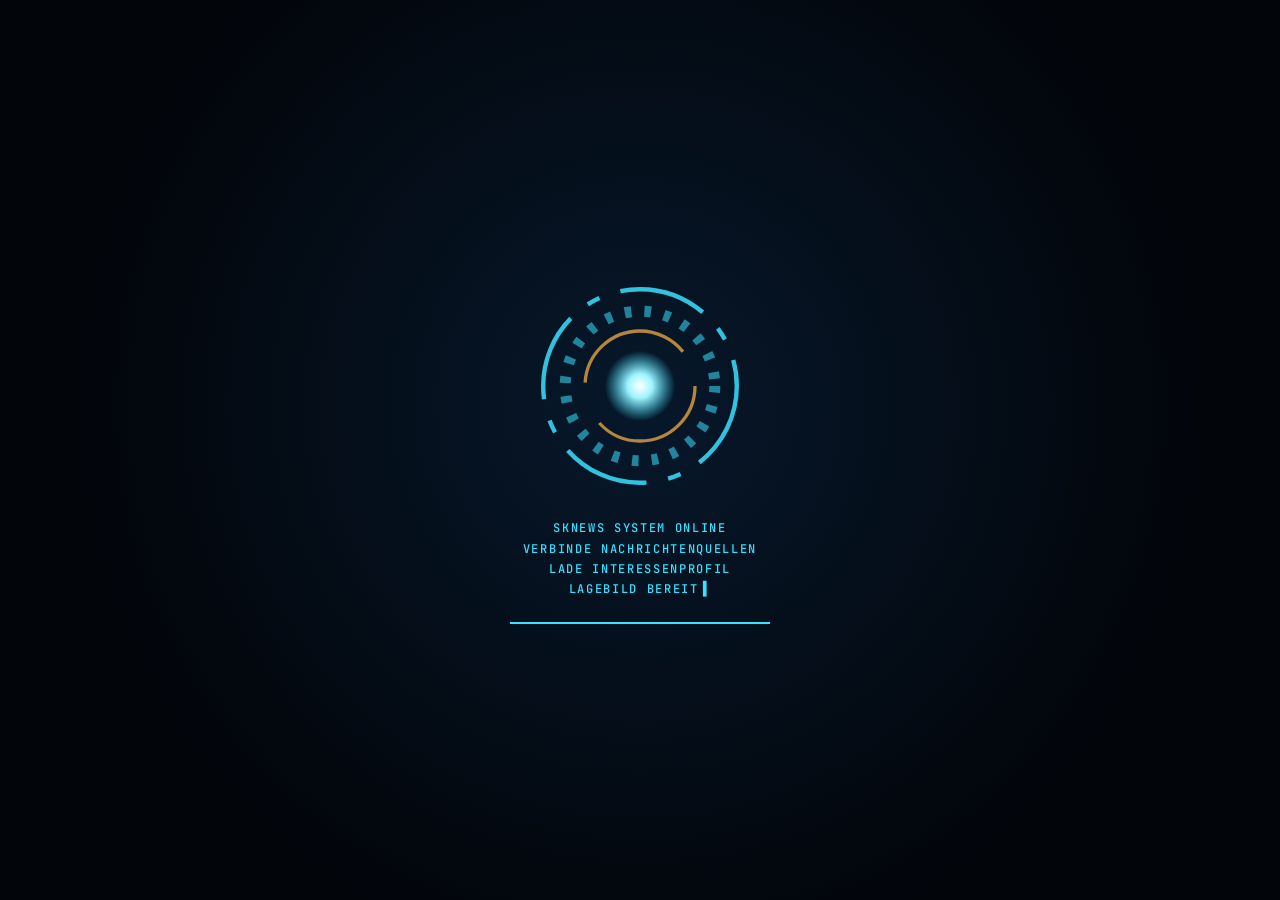
<file: docs/deals.html>
<!doctype html>
<html lang="de">
<head>
<meta charset="utf-8">
<meta name="viewport" content="width=device-width,initial-scale=1,viewport-fit=cover">
<meta name="robots" content="noindex">
<title>SKNews Deals</title>
<link rel="preconnect" href="https://fonts.googleapis.com">
<link rel="stylesheet" href="https://fonts.googleapis.com/css2?family=Bricolage+Grotesque:opsz,wght@12..96,500;12..96,700;12..96,800&family=IBM+Plex+Sans:wght@400;500;600&family=IBM+Plex+Mono:wght@400;500&display=swap">
<style>
/* Deals: Preisbeobachtung. Klassisches Aussehen hier, HUD-Aussehen über hud.css (html.hud) plus die html.hud-Regeln unten. */
:root{
  --bg:#eef1f5; --panel:#ffffff; --ink:#18202b; --muted:#5d6878; --line:#d6dce5;
  --accent:#1f4fd1; --accent-ink:#ffffff; --good:#1d7a4a; --bad:#b4372f; --chip:#e4e9f1; --amber:#a16207;
  --shadow:0 1px 2px rgb(16 24 40 / .06),0 4px 14px rgb(16 24 40 / .06);
  --t1:#7a3fc4; --t2:#c2410c; --t3:#0f766e; --t4:#a16207; --t5:#1f4fd1; --t6:#be185d;
  --f-display:"Bricolage Grotesque",ui-sans-serif,system-ui,sans-serif;
  --f-body:"IBM Plex Sans",ui-sans-serif,system-ui,sans-serif;
  --f-mono:"IBM Plex Mono",ui-monospace,Menlo,monospace;
  color-scheme:light;
}
@media (prefers-color-scheme:dark){:root{
  --bg:#0f141b; --panel:#171e29; --ink:#e6ebf2; --muted:#93a0b3; --line:#2a3443;
  --accent:#7aa2ff; --accent-ink:#0d1320; --good:#5cc98f; --bad:#f08178; --chip:#222c3a; --amber:#facc15;
  --shadow:0 1px 2px rgb(0 0 0 / .3),0 6px 20px rgb(0 0 0 / .25);
  --t1:#b48cf0; --t2:#fb923c; --t3:#4fd1c5; --t4:#facc15; --t5:#7aa2ff; --t6:#f472b6; color-scheme:dark}}
*{box-sizing:border-box}
html,body{margin:0}
body{background:var(--bg);color:var(--ink);font:15px/1.5 var(--f-body);padding-inline:16px;padding-block:0 56px}
.wrap{max-width:1240px;margin:0 auto;display:flex;flex-direction:column;gap:20px}
a{color:var(--accent)}
.top{position:sticky;top:0;z-index:5;background:var(--bg);margin-inline:-16px;padding:14px 16px 10px;border-bottom:1px solid var(--line)}
.top-row{max-width:1240px;margin:0 auto;width:100%;display:flex;flex-wrap:wrap;align-items:center;gap:8px 12px}
h1{font:800 28px/1 var(--f-display);margin:0;letter-spacing:-.02em}
h1 span{color:var(--accent)}
.sub{color:var(--muted);font:12px var(--f-mono);flex:1;min-width:0}
.btn{font:600 13px var(--f-body);background:var(--accent);color:var(--accent-ink);border:0;border-radius:6px;padding:8px 12px;cursor:pointer;white-space:nowrap;text-decoration:none;display:inline-flex;align-items:center;gap:6px}
.btn.ghost{background:transparent;color:var(--ink);border:1px solid var(--line)}
.btn.danger{background:transparent;color:var(--bad);border:1px solid var(--bad)}
.btn:disabled{opacity:.55;cursor:progress}
.tools{display:flex;gap:6px;flex-wrap:wrap}
.hint{font-size:12px;color:var(--muted);margin:0}
.chip{display:inline-flex;align-items:center;gap:4px;font:500 12px var(--f-mono);background:var(--chip);color:var(--ink);border:1px solid transparent;border-radius:999px;padding:2px 9px}
button.chip{cursor:pointer}
button.chip[aria-pressed="false"]{opacity:.45;text-decoration:line-through}
.chip i{width:9px;height:9px;border-radius:50%;background:var(--c,var(--accent));display:inline-block}
input,textarea,select{font:14px var(--f-body);color:var(--ink);background:var(--bg);border:1px solid var(--line);border-radius:6px;padding:8px 10px;min-width:0}
input:focus-visible,textarea:focus-visible,select:focus-visible,button:focus-visible,a:focus-visible{outline:2px solid var(--accent);outline-offset:2px}

/* Produkt finden */
.finder{background:var(--panel);border-radius:14px;box-shadow:var(--shadow);padding:16px;display:flex;flex-direction:column;gap:10px}
.finder h2{font:700 20px/1.2 var(--f-display);margin:0}
.ask{display:flex;gap:8px}
.ask input{flex:1;font-size:16px;padding:11px 14px;border-radius:999px}
.scan{display:none;align-items:center;gap:10px;color:var(--muted);font:13px var(--f-mono)}
.scan.on{display:flex}
.scan .bar{flex:1;height:3px;border-radius:3px;background:var(--chip);overflow:hidden;position:relative}
.scan .bar::after{content:"";position:absolute;inset:0;width:35%;background:var(--accent);animation:scan 1.1s ease-in-out infinite alternate}
@keyframes scan{from{transform:translateX(-10%)}to{transform:translateX(200%)}}
.found{display:none;border:1px solid var(--line);border-radius:12px;padding:14px;gap:10px;flex-direction:column}
.found.on{display:flex;animation:pop .35s cubic-bezier(.2,.8,.2,1)}
.found h3{margin:0;font:700 18px var(--f-display)}
.found .ids{display:flex;gap:6px;flex-wrap:wrap}
.found .row label{display:flex;flex-direction:column;gap:4px;font-size:12px;color:var(--muted)}
.belege{margin:0;padding-left:18px;font-size:13px}
.warn{color:var(--amber)}

/* Produktkarten */
#cards{display:flex;flex-direction:column;gap:20px}
.deal{background:var(--panel);border-radius:14px;box-shadow:var(--shadow);padding:18px;display:grid;grid-template-columns:minmax(0,300px) minmax(0,1fr);gap:18px 24px;animation:pop .45s cubic-bezier(.2,.8,.2,1) both;animation-delay:calc(var(--i,0) * 60ms)}
@keyframes pop{from{opacity:0;transform:translateY(12px) scale(.98)}to{opacity:1;transform:none}}
.deal header{grid-column:1/-1;display:flex;gap:10px;align-items:flex-start;flex-wrap:wrap}
.deal header h2{font:700 21px/1.2 var(--f-display);margin:0;flex:1;min-width:200px}
.deal .ids{display:flex;gap:6px;flex-wrap:wrap;width:100%}
.price{font:800 40px/1 var(--f-display);letter-spacing:-.02em;margin:4px 0}
.where{color:var(--muted);font-size:13px;margin:0}
.trend{display:inline-flex;align-items:center;gap:6px;font:600 13px var(--f-mono);padding:3px 10px;border-radius:999px;background:var(--chip);margin-top:8px}
.trend.down{color:var(--good)}
.trend.up{color:var(--bad)}
.goal{margin-top:14px;display:flex;flex-direction:column;gap:6px}
.goal .meter{height:8px;border-radius:8px;background:var(--chip);overflow:hidden}
.goal .meter i{display:block;height:100%;width:var(--p,0%);background:linear-gradient(90deg,var(--amber),var(--good));border-radius:8px;transition:width .8s cubic-bezier(.2,.8,.2,1)}
.goal form{display:flex;gap:6px;align-items:center}
.goal input{width:120px}
.stats{display:grid;grid-template-columns:repeat(3,minmax(0,1fr));gap:8px;margin-top:14px}
.stats div{background:var(--bg);border-radius:8px;padding:8px}
.stats small{display:block;color:var(--muted);font:11px var(--f-mono);text-transform:uppercase;letter-spacing:.04em}
.stats b{font:600 15px var(--f-body)}
.chartbox{min-width:0;display:flex;flex-direction:column;gap:8px}
.chartbar{display:flex;gap:6px;flex-wrap:wrap;align-items:center}
.chartbar .sp{flex:1}
.seg{display:inline-flex;border:1px solid var(--line);border-radius:8px;overflow:hidden}
.seg button{all:unset;cursor:pointer;font:500 12px var(--f-mono);padding:4px 10px;color:var(--muted)}
.seg button[aria-pressed="true"]{background:var(--accent);color:var(--accent-ink)}
.chart{position:relative;height:240px;border-radius:10px;background:var(--bg);touch-action:pan-y}
.chart svg{width:100%;height:100%;display:block;overflow:visible}
.chart .grid line{stroke:var(--line)}
.chart .ax{font:10px var(--f-mono);fill:var(--muted)}
.chart .best{fill:none;stroke:var(--accent);stroke-width:2.5}
.chart .area{fill:var(--accent);opacity:.08}
.chart .mline{fill:none;stroke:var(--c);stroke-width:1.3;opacity:.75;stroke-dasharray:4 3}
.chart .dot{fill:var(--c)}
.chart .target{stroke:var(--amber);stroke-dasharray:6 5;stroke-width:1.5}
.chart .tl{font:600 10px var(--f-mono);fill:var(--amber)}
.chart .cross{stroke:var(--muted);stroke-width:1;opacity:0}
.chart.hover .cross{opacity:.7}
.tip{position:absolute;pointer-events:none;background:var(--panel);color:var(--ink);border:1px solid var(--line);box-shadow:var(--shadow);border-radius:8px;padding:8px 10px;font:12px var(--f-mono);opacity:0;transition:opacity .12s;min-width:170px;z-index:2}
.chart.hover .tip{opacity:1}
.tip b{display:block;margin-bottom:4px;font-family:var(--f-body)}
.tip div{display:flex;justify-content:space-between;gap:10px}
.empty-chart{display:grid;place-items:center;height:100%;color:var(--muted);font-size:13px;text-align:center;padding:16px}
.shops{display:flex;flex-direction:column;gap:6px;margin:0;padding:0;list-style:none}
.shops li{display:grid;grid-template-columns:minmax(0,1fr) auto;gap:2px 10px;align-items:center;font-size:13.5px}
.shops .bar{grid-column:1/-1;height:4px;border-radius:4px;background:var(--chip);overflow:hidden}
.shops .bar i{display:block;height:100%;width:var(--w);background:var(--c);transition:width .7s cubic-bezier(.2,.8,.2,1)}
.shops a{color:var(--ink);text-decoration:none;overflow:hidden;text-overflow:ellipsis;white-space:nowrap}
.shops a:hover{text-decoration:underline}
.shops small{color:var(--muted)}
.deal footer{grid-column:1/-1;display:flex;gap:6px;flex-wrap:wrap;align-items:center;border-top:1px solid var(--line);padding-top:12px}
.deal footer .sp{flex:1}
details.rules summary{cursor:pointer;color:var(--muted);font-size:13px}
.empty{padding:40px 8px;text-align:center;color:var(--muted)}
.empty strong{display:block;color:var(--ink);font:700 20px var(--f-display);margin-bottom:6px}
@media (max-width:760px){.deal{grid-template-columns:1fr}.chart{height:200px}.stats{grid-template-columns:repeat(2,minmax(0,1fr))}.price{font-size:34px}.ask{flex-direction:column}}

dialog{background:var(--panel);color:var(--ink);border:1px solid var(--line);border-radius:12px;padding:20px;width:min(620px,calc(100vw - 32px));max-height:90vh;overflow:auto}
dialog[open]{animation:pop .3s cubic-bezier(.2,.8,.2,1)}
dialog::backdrop{background:rgb(0 0 0 / .45)}
dialog form{display:flex;flex-direction:column;gap:10px}
dialog h4{font:700 20px var(--f-display);margin:0}
dialog label{display:flex;flex-direction:column;gap:4px;font-size:13px;color:var(--muted)}
dialog label.cb{flex-direction:row;align-items:center;gap:8px;color:var(--ink)}
.row{display:flex;gap:8px;flex-wrap:wrap}
.row>label{flex:1;min-width:140px}
.row.end{justify-content:flex-end}
.row.end .btn.danger{margin-right:auto}
textarea{font:13px/1.5 var(--f-mono);min-height:70px;resize:vertical}
.toast{position:fixed;left:50%;bottom:20px;transform:translate(-50%,20px);opacity:0;background:var(--ink);color:var(--bg);font:500 13px var(--f-body);padding:9px 14px;border-radius:999px;transition:opacity .25s,transform .25s;pointer-events:none;z-index:50;max-width:calc(100vw - 32px)}
.toast.on{opacity:1;transform:translate(-50%,0)}
@media (prefers-reduced-motion:reduce){*{animation:none!important;transition:none!important}}
</style>
<link rel="stylesheet" href="hud.css">
<style>
/* HUD-Ergänzungen für die Deals-Seite */
html.hud .wrap{max-width:1680px}
html.hud .finder,html.hud .deal{background:var(--panel);border:1px solid var(--line);border-radius:4px;box-shadow:var(--shadow);position:relative;backdrop-filter:blur(8px)}
html.hud .finder::before,html.hud .deal::before{content:"";position:absolute;inset:-1px;pointer-events:none;border-radius:4px;
  background:linear-gradient(var(--accent),var(--accent)) 0 0/14px 1px no-repeat,linear-gradient(var(--accent),var(--accent)) 0 0/1px 14px no-repeat,
  linear-gradient(var(--accent),var(--accent)) 100% 100%/14px 1px no-repeat,linear-gradient(var(--accent),var(--accent)) 100% 100%/1px 14px no-repeat}
html.hud .finder h2,html.hud .deal header h2{font-family:var(--f-display);letter-spacing:.06em;text-transform:uppercase}
html.hud .finder h2::before{content:"// ";color:var(--accent);opacity:.6}
html.hud .ask input{background:rgb(2 10 20 / .8);border-radius:3px;font-family:var(--f-mono)}
html.hud .price{font-family:var(--f-display);color:var(--accent);text-shadow:0 0 24px var(--glow)}
html.hud .stats div,html.hud .chart{background:rgb(2 10 20 / .55);border:1px solid var(--line);border-radius:3px}
html.hud .chart .grid line{stroke:rgb(56 225 255 / .08)}
html.hud .chart .best{filter:drop-shadow(0 0 6px var(--glow))}
html.hud .chart .area{opacity:.12}
html.hud .tip{background:var(--panel-solid);border-color:var(--accent);border-radius:3px}
html.hud .seg{border-color:var(--line);border-radius:3px}
html.hud .seg button[aria-pressed="true"]{background:var(--accent);color:var(--accent-ink);box-shadow:0 0 14px var(--glow)}
html.hud .trend{border-radius:2px;border:1px solid currentColor;background:transparent}
html.hud .goal .meter{border-radius:0;background:rgb(56 225 255 / .08)}
html.hud .goal .meter i{border-radius:0;box-shadow:0 0 12px var(--good)}
html.hud .chip{border-radius:2px}
html.hud .found{border-color:var(--accent);border-radius:3px;background:rgb(56 225 255 / .04)}
html.hud .deal footer{border-top-color:var(--line)}
html.hud .scan{color:var(--accent)}
html.hud dialog{background:var(--panel-solid);border-color:var(--accent);border-radius:4px}
html.hud .toast{background:var(--accent);color:var(--accent-ink);border-radius:3px}
</style>
<script src="hud.js"></script>
</head>
<body>
<div class="wrap">
  <div class="top">
    <div class="top-row">
      <h1>SK<span>Deals</span></h1>
      <span class="sub" id="status">Lade Preise …</span>
      <div class="tools">
        <button class="btn ghost" id="runBtn" type="button" title="Preissuche jetzt starten">⟳ Jetzt suchen</button>
      </div>
    </div>
  </div>

  <section class="finder" aria-labelledby="finderTitle">
    <h2 id="finderTitle">Was willst du beobachten?</h2>
    <form class="ask" id="askForm">
      <input id="askInput" type="search" autocomplete="off" placeholder="z. B. Samsung Odyssey Neo G9 57 Zoll oder eine EAN" aria-label="Produkt beschreiben">
      <button class="btn" type="submit" id="askBtn">Erkennen</button>
    </form>
    <div class="scan" id="scan" role="status"><span id="scanText">Suche im Netz …</span><span class="bar"></span></div>
    <div class="found" id="found"></div>
    <p class="hint">Die KI sucht Modellnummer und EAN im Netz. Beides muss in den Suchtreffern stehen, sonst wird nichts übernommen. Danach sucht die Preissuche stündlich kostenlos bei Händlern.</p>
  </section>

  <main id="cards" aria-live="polite"></main>
  <p class="hint">Nur exakt passende Neuware in EUR zählt. „+ Versand?“ heißt: Der Shop nennt keine Versandkosten. Ein beobachteter Bestpreis ist kein garantierter Marktbestpreis. MediaMarkt, Conrad, Cyberport, Euronics und Amazon sperren automatische Abrufe.</p>
</div>

<dialog id="editor">
  <form id="form">
    <h4 id="formTitle">Produkt beobachten</h4>
    <p class="hint">Die Watchlist liegt im öffentlichen SKNews-Repository.</p>
    <label>Name<input name="name" required maxlength="200"></label>
    <div class="row">
      <label>EAN / GTIN<input name="variant" pattern="[0-9]{8,14}" inputmode="numeric" placeholder="leer lassen, wenn unbekannt"></label>
      <label>Modellnummer<input name="model" maxlength="60" placeholder="z. B. LS57CG954NUXEN"></label>
    </div>
    <div class="row">
      <label>Zielpreis inkl. Versand (€)<input name="target" type="number" min="0.01" step="0.01"></label>
      <label>Rabatt unter 30-Tage-Median (%)<input name="drop" type="number" min="1" max="99" step="1"></label>
    </div>
    <label class="cb"><input name="new_low" type="checkbox" checked> Bei neuem beobachtetem Bestpreis melden</label>
    <div class="row">
      <label>Auslösung<select name="mode"><option value="any">Mindestens eine Regel</option><option value="all">Alle gesetzten Regeln</option></select></label>
      <label>Mindestens Historientage<input name="min_days" type="number" min="7" max="30" value="7" required></label>
      <label>Push-Abstand (Stunden)<input name="cooldown" type="number" min="1" max="720" value="24" required></label>
    </div>
    <label>Feste Händler-Links (optional, einer pro Zeile)<textarea name="shops" placeholder="https://www.shop.de/produkt/…"></textarea></label>
    <label class="cb"><input name="enabled" type="checkbox" checked> Beobachtung aktiv</label>
    <p class="hint" id="saveStatus" role="status"></p>
    <div class="row end">
      <button class="btn danger" type="button" id="delBtn" hidden>Entfernen</button>
      <button class="btn ghost" type="button" id="cancel">Abbrechen</button>
      <button class="btn" type="submit">Speichern</button>
    </div>
  </form>
</dialog>
<div class="toast" id="toast" role="status"></div>
<script src="deals.js"></script><script src="menu.js"></script>
</body>
</html>
</file>
<file: docs/hud.css>
/* HUD-Layout ("Jarvis"): eigenes Aussehen über dem bestehenden Dashboard.
   Alles hängt an html.hud, das hud.js setzt. Ohne die Klasse bleibt das klassische Layout unverändert. */
@import url("https://fonts.googleapis.com/css2?family=Chakra+Petch:wght@500;600;700&family=JetBrains+Mono:wght@400;500;700&display=swap");

html.hud{
  --bg:#03070e; --panel:rgb(9 20 36 / .78); --panel-solid:#081322; --ink:#d9f4ff; --muted:#7c98b0; --line:rgb(86 205 255 / .17);
  --accent:#38e1ff; --accent-ink:#021019; --good:#3dffa8; --bad:#ff5470; --chip:rgb(56 225 255 / .08);
  --amber:#ffb547; --glow:rgb(56 225 255 / .55);
  --shadow:0 0 0 1px var(--line),0 10px 40px rgb(0 0 0 / .45);
  --t1:#b98cff; --t2:#ff9d3d; --t3:#2ef2d0; --t4:#ffd23d; --t5:#4da3ff; --t6:#ff5cc8;
  --f-display:"Chakra Petch",ui-sans-serif,system-ui,sans-serif;
  --f-mono:"JetBrains Mono","IBM Plex Mono",ui-monospace,Menlo,monospace;
  --hdr-h:72px;
  color-scheme:dark;
}
html.hud body{background:var(--bg);color:var(--ink);padding-inline:16px}
html.hud ::selection{background:rgb(56 225 255 / .35)}
html.hud *{scrollbar-color:rgb(56 225 255 / .3) transparent;scrollbar-width:thin}

/* Hintergrund: Raster, Vignette, Partikelnetz (Canvas aus hud.js) */
html.hud body::before{content:"";position:fixed;inset:0;z-index:-2;pointer-events:none;
  background:
    radial-gradient(1200px 700px at 15% -10%,rgb(56 225 255 / .13),transparent 60%),
    radial-gradient(900px 600px at 110% 20%,rgb(185 140 255 / .09),transparent 60%),
    radial-gradient(800px 500px at 50% 120%,rgb(255 181 71 / .06),transparent 60%),
    linear-gradient(rgb(56 225 255 / .045) 1px,transparent 1px) 0 0/44px 44px,
    linear-gradient(90deg,rgb(56 225 255 / .045) 1px,transparent 1px) 0 0/44px 44px,
    var(--bg)}
html.hud body::after{content:"";position:fixed;inset:0;z-index:60;pointer-events:none;
  background:repeating-linear-gradient(0deg,rgb(255 255 255 / .018) 0 1px,transparent 1px 3px);mix-blend-mode:overlay}
.hud-bg{position:fixed;inset:0;z-index:-1;pointer-events:none;width:100vw;height:100vh;opacity:.75}

/* Grundbausteine */
html.hud .wrap{max-width:1680px;gap:18px;transition:opacity .6s,filter .6s}
html.hud.hud-boot .wrap{opacity:0;filter:blur(6px)}
html.hud .hint{color:var(--muted)}
html.hud h4{font:600 11px/1 var(--f-mono);color:var(--accent);letter-spacing:.16em}
html.hud h4::before{content:"// ";opacity:.5}
html.hud input,html.hud select,html.hud textarea{background:rgb(2 10 20 / .75);color:var(--ink);border:1px solid var(--line);border-radius:4px;transition:border-color .2s,box-shadow .2s}
html.hud input:focus,html.hud select:focus,html.hud textarea:focus{outline:none;border-color:var(--accent);box-shadow:0 0 0 1px var(--accent),0 0 22px rgb(56 225 255 / .28)}
html.hud select option{background:var(--panel-solid)}
html.hud .btn{font:600 12px var(--f-mono);letter-spacing:.08em;text-transform:uppercase;border-radius:3px;background:linear-gradient(180deg,#5beaff,#19b8dd);color:var(--accent-ink);box-shadow:0 0 18px rgb(56 225 255 / .35);transition:box-shadow .2s,transform .15s}
html.hud .btn:hover{box-shadow:0 0 28px rgb(56 225 255 / .6)}
html.hud .btn:active{transform:translateY(1px)}
html.hud .btn.ghost{background:rgb(56 225 255 / .04);color:var(--accent);border:1px solid rgb(56 225 255 / .35);box-shadow:none}
html.hud .btn.ghost:hover{background:rgb(56 225 255 / .12);box-shadow:0 0 16px rgb(56 225 255 / .25)}
html.hud .btn.danger{background:transparent;color:var(--bad);border:1px solid var(--bad);box-shadow:none}
html.hud .chip{background:rgb(56 225 255 / .07);color:var(--ink);border:1px solid rgb(56 225 255 / .14);border-radius:2px}
html.hud .chip.src{border-style:dashed}
html.hud code{background:rgb(56 225 255 / .1)}

/* Kopfzeile */
html.hud .top{background:linear-gradient(180deg,rgb(3 7 14 / .96),rgb(3 7 14 / .82));backdrop-filter:blur(14px) saturate(1.4);-webkit-backdrop-filter:blur(14px) saturate(1.4);border-bottom:1px solid var(--line);padding:12px 16px 10px;gap:0}
html.hud .top::after{content:"";position:absolute;left:0;right:0;bottom:-1px;height:1px;background:linear-gradient(90deg,transparent,var(--accent),transparent);background-size:40% 100%;background-repeat:no-repeat;animation:hud-scan-x 6s linear infinite;opacity:.8}
html.hud .top-row{max-width:1680px;gap:10px 14px}
html.hud .top-row.hud-empty{display:none}
html.hud h1{font:700 26px/1 var(--f-display);letter-spacing:.14em;text-transform:uppercase;display:flex;align-items:center;gap:12px;text-shadow:0 0 18px rgb(56 225 255 / .35)}
html.hud h1 span{color:var(--accent)}
.hud-reactor{width:40px;height:40px;flex:none;overflow:visible}
.hud-reactor *,.hud-boot-ov svg *,.hud-radar .sweep{transform-box:fill-box}
.hud-reactor .r1{animation:hud-spin 9s linear infinite;transform-origin:center}
.hud-reactor .r2{animation:hud-spin 5s linear infinite reverse;transform-origin:center}
.hud-reactor .core{animation:hud-pulse 2.4s ease-in-out infinite;transform-origin:center}
html.hud .sub{font:11.5px var(--f-mono);color:var(--muted);letter-spacing:.02em;padding-left:12px;border-left:1px solid var(--line)}
html.hud .sub::before{content:"";display:inline-block;width:7px;height:7px;border-radius:50%;background:var(--good);box-shadow:0 0 10px var(--good);margin-right:8px;vertical-align:1px;animation:hud-blink 2s steps(2) infinite}
html.hud #status.alt::before{background:var(--amber);box-shadow:0 0 10px var(--amber)}
html.hud #status.uralt::before{background:var(--bad);box-shadow:0 0 10px var(--bad)}
html.hud #status.alt{color:var(--amber)} html.hud #status.uralt{color:var(--bad)}
.hud-clock{font:500 13px/1.1 var(--f-mono);color:var(--accent);text-align:right;letter-spacing:.08em;white-space:nowrap}
.hud-clock small{display:block;font-size:10px;color:var(--muted);letter-spacing:.14em}
html.hud .search{background:rgb(2 10 20 / .8) url("data:image/svg+xml,%3Csvg xmlns='http://www.w3.org/2000/svg' width='16' height='16' fill='none' stroke='%2338e1ff' stroke-width='2'%3E%3Ccircle cx='7' cy='7' r='5'/%3E%3Cpath d='m11 11 4 4'/%3E%3C/svg%3E") no-repeat 11px 50%;padding-left:34px;border-radius:3px;font-family:var(--f-mono);font-size:13px;width:min(280px,100%)}
html.hud .sync{font:11px var(--f-mono);border-radius:2px;letter-spacing:.06em;text-transform:uppercase}
html.hud .sync.on{color:var(--good);border-color:var(--good);box-shadow:0 0 12px rgb(61 255 168 / .25)}
.hud-switch{font:600 11px var(--f-mono);letter-spacing:.1em;text-transform:uppercase;background:transparent;color:var(--muted);border:1px dashed var(--line);border-radius:3px;padding:7px 10px;cursor:pointer}
.hud-switch:hover{color:var(--accent);border-color:var(--accent)}
html:not(.hud) .hud-switch{border-radius:999px;font-family:var(--f-body);text-transform:none;letter-spacing:0}
html.hud .menu-btn{background:rgb(56 225 255 / .06);border-color:rgb(56 225 255 / .35);color:var(--accent);border-radius:4px}

/* Raster: Radar-Leiste | Lagezentrum + News | Gedanken und Lernen */
.hud-grid{display:grid;grid-template-columns:236px minmax(0,1fr) 380px;gap:20px;align-items:start}
.hud-rail,.hud-side{position:sticky;top:calc(var(--hdr-h) + 14px);max-height:calc(100vh - var(--hdr-h) - 28px);overflow-y:auto;overscroll-behavior:contain;display:flex;flex-direction:column;gap:14px;padding:2px 4px 18px 2px}
.hud-center{display:flex;flex-direction:column;gap:22px;min-width:0}
@media (max-width:1380px){.hud-grid{grid-template-columns:220px minmax(0,1fr) 330px}}
@media (max-width:1180px){
  .hud-grid{grid-template-columns:220px minmax(0,1fr)}
  .hud-side{position:static;max-height:none;overflow:visible;grid-column:2;padding:0}
}
@media (max-width:860px){
  .hud-grid{grid-template-columns:minmax(0,1fr);gap:14px}
  .hud-rail{position:sticky;top:var(--hdr-h);z-index:4;max-height:none;overflow:visible;padding:8px 0;margin-inline:-16px;padding-inline:16px;background:linear-gradient(180deg,rgb(3 7 14 / .94),rgb(3 7 14 / .8));backdrop-filter:blur(12px);-webkit-backdrop-filter:blur(12px);border-bottom:1px solid var(--line)}
  .hud-rail .hud-radar,.hud-rail .hud-label,.hud-rail .hud-stats{display:none}
  .brief-grid{grid-auto-flow:column;grid-auto-columns:minmax(250px,80%);grid-template-columns:none;overflow-x:auto;scroll-snap-type:x mandatory;margin-inline:-16px;padding:2px 16px 8px}
  .hud-brief .brief{scroll-snap-align:start}
  .hud-brief-head p{flex-basis:100%}
  .hud-side{grid-column:1}
}

.hud-label{font:600 10.5px/1 var(--f-mono);letter-spacing:.2em;text-transform:uppercase;color:var(--accent);display:flex;align-items:center;gap:8px;opacity:.9}
.hud-label::after{content:"";flex:1;height:1px;background:linear-gradient(90deg,var(--line),transparent)}

/* Panels mit Eckwinkeln */
html.hud .card,html.hud details.prefs,html.hud .lage,.hud-panel,.hud-brief .brief{
  background:linear-gradient(160deg,rgb(14 32 54 / .82),rgb(6 14 26 / .88));border:1px solid var(--line);border-radius:4px;box-shadow:0 12px 40px rgb(0 0 0 / .35);
  --k:var(--c,var(--accent));
  backdrop-filter:blur(6px);-webkit-backdrop-filter:blur(6px);position:relative}
html.hud .card::before,html.hud details.prefs::before,html.hud .lage::before,.hud-panel::before,.hud-brief .brief::before{content:"";position:absolute;inset:-1px;pointer-events:none;z-index:2;border-radius:4px;
  background:
    linear-gradient(var(--k),var(--k)) 0 0/14px 2px,linear-gradient(var(--k),var(--k)) 0 0/2px 14px,
    linear-gradient(var(--k),var(--k)) 100% 0/14px 2px,linear-gradient(var(--k),var(--k)) 100% 0/2px 14px,
    linear-gradient(var(--k),var(--k)) 0 100%/14px 2px,linear-gradient(var(--k),var(--k)) 0 100%/2px 14px,
    linear-gradient(var(--k),var(--k)) 100% 100%/14px 2px,linear-gradient(var(--k),var(--k)) 100% 100%/2px 14px;
  background-repeat:no-repeat;opacity:.85;transition:opacity .25s,filter .25s}
html.hud .card:hover::before,.hud-brief .brief:hover::before{filter:drop-shadow(0 0 6px var(--k));opacity:1}

/* Themen-Leiste als Kanalliste */
html.hud .tabs{flex-direction:column;overflow:visible;mask-image:none;padding:0;gap:4px;scroll-snap-type:none}
html.hud .tab{position:relative;width:100%;justify-content:flex-start;background:rgb(9 20 36 / .6);border:1px solid var(--line);border-radius:3px;padding:9px 10px 12px;font:600 13px var(--f-display);letter-spacing:.04em;color:var(--ink);overflow:hidden;transition:background .2s,border-color .2s,transform .2s}
html.hud .tab:hover{border-color:var(--c,var(--accent));transform:translateX(3px)}
html.hud .tab .n{margin-left:auto;font:500 11px var(--f-mono);color:var(--muted)}
html.hud .tab .r{font:500 10.5px var(--f-mono);border-left:1px solid var(--line)}
html.hud .tab::after{content:"";position:absolute;left:10px;right:10px;bottom:5px;height:2px;border-radius:2px;background:linear-gradient(90deg,var(--c,var(--accent)) calc(var(--rv,0) * 100%),rgb(255 255 255 / .07) 0);box-shadow:0 0 8px color-mix(in srgb,var(--c,var(--accent)) 50%,transparent);transition:background .6s}
html.hud .tab[aria-pressed="true"]{background:linear-gradient(90deg,color-mix(in srgb,var(--c,var(--accent)) 26%,transparent),rgb(9 20 36 / .6));border-color:var(--c,var(--accent));color:var(--ink);box-shadow:inset 3px 0 0 var(--c,var(--accent)),0 0 22px color-mix(in srgb,var(--c,var(--accent)) 22%,transparent)}
html.hud .tab[aria-pressed="true"] .dot{background:var(--c,var(--accent));box-shadow:0 0 10px var(--c,var(--accent))}
html.hud .tab[aria-pressed="true"] .n,html.hud .tab[aria-pressed="true"] .r{color:var(--ink);opacity:1}
html.hud .tab .dot{box-shadow:0 0 8px var(--c)}
html.hud .tab.off{background:rgb(255 84 112 / .06);border-color:rgb(255 84 112 / .35);color:var(--bad)}
html.hud .tab.off[aria-pressed="true"]{background:rgb(255 84 112 / .2);color:var(--ink)}
@media (max-width:860px){
  html.hud .tabs{flex-direction:row;overflow-x:auto;gap:6px;padding-bottom:4px;scroll-snap-type:x proximity}
  html.hud .tab{width:auto;flex:none}
  html.hud .tab:hover{transform:none}
}

/* Radar */
.hud-radar{padding:12px 10px 8px}
.hud-radar svg{display:block;width:100%;height:auto;overflow:visible}
.hud-radar .ring{fill:none;stroke:rgb(56 225 255 / .16)}
.hud-radar .axis{stroke:rgb(56 225 255 / .12)}
.hud-radar .area{fill:rgb(56 225 255 / .16);stroke:var(--accent);stroke-width:1.5;filter:drop-shadow(0 0 6px rgb(56 225 255 / .6));transition:d .8s}
.hud-radar .sweep{animation:hud-spin 5s linear infinite;transform-origin:center}
.hud-radar .act{fill:rgb(255 181 71 / .1);stroke:var(--amber);stroke-width:1;stroke-dasharray:3 3;opacity:.9}
.hud-radar .legend{display:flex;justify-content:center;gap:12px;font:500 9.5px var(--f-mono);color:var(--muted);letter-spacing:.08em;margin-top:2px}
.hud-radar .legend i{display:inline-block;width:10px;height:2px;margin-right:5px;vertical-align:middle;background:var(--accent)}
.hud-radar .legend i.a{background:var(--amber)}
.hud-radar .pt{stroke:var(--bg);stroke-width:2}
.hud-radar text{font:600 10px var(--f-mono);fill:var(--muted);letter-spacing:.06em;text-transform:uppercase;cursor:pointer}
.hud-radar text:hover{fill:var(--accent)}
.hud-radar .cap{font:500 9.5px var(--f-mono);color:var(--muted);letter-spacing:.08em;text-align:center;margin-top:4px}

.hud-stats{display:grid;grid-template-columns:1fr 1fr;gap:6px}
.hud-stat{border:1px solid var(--line);border-radius:3px;padding:8px 9px;background:rgb(9 20 36 / .55)}
.hud-stat b{display:block;font:700 20px/1 var(--f-display);color:var(--ink);letter-spacing:.02em}
.hud-stat span{font:500 9.5px var(--f-mono);color:var(--muted);letter-spacing:.12em;text-transform:uppercase}

/* Lagezentrum */
.hud-brief{display:flex;flex-direction:column;gap:12px}
.hud-brief[hidden]{display:none}
.hud-brief-head{display:flex;align-items:baseline;gap:14px;flex-wrap:wrap}
.hud-brief-head h2{margin:0;font:700 22px/1 var(--f-display);letter-spacing:.16em;text-transform:uppercase;color:var(--ink)}
.hud-brief-head h2 span{color:var(--accent)}
.hud-brief-head p{margin:0;font:11.5px var(--f-mono);color:var(--muted);flex:1}
.brief-grid{display:grid;grid-template-columns:repeat(auto-fill,minmax(240px,1fr));gap:12px}
.hud-brief .brief{padding:12px 14px 12px;display:flex;flex-direction:column;gap:8px;min-width:0;cursor:pointer;transition:transform .25s,border-color .25s;animation:hud-rise .6s cubic-bezier(.2,.8,.2,1) both;animation-delay:calc(var(--i,0) * 70ms)}
.hud-brief .brief:hover{transform:translateY(-3px);border-color:color-mix(in srgb,var(--c) 60%,transparent)}
.brief .b-top{display:flex;align-items:center;gap:8px}
.brief .b-top b{font:700 15px var(--f-display);letter-spacing:.06em;text-transform:uppercase;flex:1;min-width:0;overflow:hidden;text-overflow:ellipsis;white-space:nowrap}
.brief .b-top button{all:unset;cursor:pointer;font:600 10px var(--f-mono);letter-spacing:.1em;text-transform:uppercase;color:var(--c);border:1px solid color-mix(in srgb,var(--c) 45%,transparent);border-radius:2px;padding:3px 6px;opacity:.75;transition:opacity .2s}
.brief:hover .b-top button{opacity:1}
.brief .b-top button::after{content:"";position:absolute;inset:0;z-index:1}
.brief .b-top button:focus-visible{outline:none}
.brief:has(.b-top button:focus-visible){outline:2px solid var(--accent);outline-offset:2px}
.brief .dot{background:var(--c);box-shadow:0 0 10px var(--c)}
.brief .b-r{font:600 11px var(--f-mono);color:var(--c)}
.brief .b-nums{display:flex;gap:14px;font:11px var(--f-mono);color:var(--muted)}
.brief .b-nums b{color:var(--ink);font:700 16px var(--f-display);margin-right:4px}
.brief .b-nums .up{color:var(--good)} .brief .b-nums .down{color:var(--bad)}
.brief svg{display:block;width:100%;height:34px}
.brief svg rect{fill:color-mix(in srgb,var(--c) 70%,transparent);transform-box:fill-box;transform-origin:bottom;animation:hud-bar .8s cubic-bezier(.2,.8,.2,1) both;animation-delay:calc(var(--d,0) * 45ms + 200ms)}
.brief svg rect.today{fill:var(--c);filter:drop-shadow(0 0 4px var(--c))}
.brief .b-kern{margin:0;font-size:13.5px;line-height:1.45;color:var(--ink);display:-webkit-box;-webkit-line-clamp:4;-webkit-box-orient:vertical;overflow:hidden}
.brief .b-kern.none{color:var(--muted);font-style:italic}
.brief small{font:10.5px var(--f-mono);color:var(--muted);letter-spacing:.04em}

/* Abschnitte und Karten */
html.hud .sec-head{border-bottom:1px solid var(--line);padding-bottom:8px;position:relative}
html.hud .sec-head::after{content:"";position:absolute;left:0;bottom:-1px;width:120px;height:2px;background:var(--c,var(--accent));box-shadow:0 0 12px var(--c,var(--accent))}
html.hud .sec-head h2{font:700 19px/1.1 var(--f-display);letter-spacing:.14em;text-transform:uppercase}
html.hud .sec-head .n{font:11px var(--f-mono);letter-spacing:.04em}
html.hud .sec-head .dot{box-shadow:0 0 10px var(--c);animation:hud-pulse 2.4s ease-in-out infinite}
html.hud .more{font:600 11px var(--f-mono);letter-spacing:.1em;text-transform:uppercase;color:var(--accent)}
html.hud .more:hover{text-shadow:0 0 10px var(--accent)}
html.hud .card{border-radius:4px;overflow:hidden;transition:transform .3s cubic-bezier(.2,.8,.2,1),border-color .3s,box-shadow .3s}
html.hud .card:hover{transform:translateY(-3px);border-color:color-mix(in srgb,var(--c) 55%,transparent);box-shadow:0 18px 50px rgb(0 0 0 / .5),0 0 30px color-mix(in srgb,var(--c) 18%,transparent)}
html.hud .card.hud-in{animation:hud-rise .55s cubic-bezier(.2,.8,.2,1) both;animation-delay:calc(var(--i,0) * 45ms)}
html.hud .card .body{position:relative;z-index:1}
html.hud .card::after{content:"";position:absolute;inset:0;pointer-events:none;z-index:1;opacity:0;transition:opacity .3s;background:radial-gradient(260px circle at var(--mx,50%) var(--my,50%),color-mix(in srgb,var(--c) 16%,transparent),transparent 70%)}
html.hud .card:hover::after{opacity:1}
html.hud .thumb{background:#06101d;border-bottom:1px solid var(--line)}
html.hud .thumb::after{content:"";position:absolute;inset:0;background:linear-gradient(180deg,transparent 55%,rgb(3 7 14 / .65));pointer-events:none}
html.hud .thumb img{filter:saturate(.9) contrast(1.05);transition:transform .6s,filter .4s}
html.hud .card:hover .thumb img{transform:scale(1.05);filter:saturate(1.1) contrast(1.05)}
html.hud .ph{background:
  linear-gradient(rgb(255 255 255 / .05) 1px,transparent 1px) 0 0/18px 18px,
  linear-gradient(90deg,rgb(255 255 255 / .05) 1px,transparent 1px) 0 0/18px 18px,
  radial-gradient(120% 90% at 100% 0%,color-mix(in srgb,var(--c) 45%,transparent),transparent 60%),
  linear-gradient(135deg,color-mix(in srgb,var(--c) 40%,#03070e),#050b15)}
html.hud .ph b{font:700 20px/1.05 var(--f-display);letter-spacing:.08em;text-transform:uppercase;text-shadow:0 0 14px var(--c)}
html.hud .badge{z-index:1;font:600 10px var(--f-mono);letter-spacing:.12em;text-transform:uppercase;border-radius:2px;background:rgb(3 7 14 / .75);color:var(--c);border:1px solid var(--c);box-shadow:0 0 12px color-mix(in srgb,var(--c) 45%,transparent);backdrop-filter:blur(4px)}
html.hud .play{z-index:1;background:rgb(3 7 14 / .6);border:1px solid var(--accent);color:var(--accent);box-shadow:0 0 20px rgb(56 225 255 / .5)}
html.hud .card h3{font:600 15.5px/1.32 var(--f-body)}
html.hud .card.big h3{font:700 clamp(20px,2.2vw,28px)/1.18 var(--f-display);letter-spacing:.01em}
html.hud .card h3 a:hover{text-decoration:none;color:#fff;text-shadow:0 0 14px color-mix(in srgb,var(--c) 70%,transparent)}
html.hud .meta{font:11px var(--f-mono)}
html.hud .acts .score{font:500 11px var(--f-mono);color:var(--c);letter-spacing:.04em}
html.hud .vote{border-radius:3px;border-color:var(--line);color:var(--muted);background:rgb(2 10 20 / .5);transition:all .2s}
html.hud .vote.up:hover{color:var(--good);border-color:var(--good)}
html.hud .vote.down:hover{color:var(--bad);border-color:var(--bad)}
html.hud .vote.up[aria-pressed="true"]{background:var(--good);border-color:var(--good);color:#02160d;box-shadow:0 0 16px rgb(61 255 168 / .5)}
html.hud .vote.down[aria-pressed="true"]{background:var(--bad);border-color:var(--bad);color:#1a0207;box-shadow:0 0 16px rgb(255 84 112 / .5)}
html.hud .vote.pop{animation:hud-pop .45s cubic-bezier(.2,.8,.2,1)}
html.hud .card.read{opacity:.55}
html.hud .card.read:hover{opacity:.9}
html.hud details.vid>summary{color:var(--accent);font-family:var(--f-mono)}
html.hud .empty strong{font:700 20px var(--f-display);letter-spacing:.12em;text-transform:uppercase}
html.hud .grid{gap:14px;grid-template-columns:repeat(auto-fill,minmax(205px,1fr))}
html.hud .lead,html.hud .lead .side{gap:12px}
html.hud .lead{grid-template-columns:minmax(0,1.5fr) minmax(0,1fr)}
html.hud .lead .side{grid-template-columns:minmax(0,1fr)}
html.hud .lead .side .card{display:grid;grid-template-columns:118px minmax(0,1fr)}
html.hud .lead .side .thumb{aspect-ratio:auto;height:100%;min-height:118px;border-bottom:0;border-right:1px solid var(--line)}
html.hud .lead .side .ph{padding:8px}
html.hud .lead .side .ph b{font-size:13px;-webkit-line-clamp:3}
html.hud .lead .side .badge{left:6px;top:6px;font-size:9px;padding:2px 6px}
html.hud .lead .side .body{padding:10px 12px;gap:4px}
html.hud .lead .side h3{font-size:14.5px}
html.hud .lead .side .sum{-webkit-line-clamp:1;font-size:12.5px}
@media (max-width:1180px){html.hud .lead{grid-template-columns:minmax(0,1fr)}}
@media (max-width:420px){html.hud .lead .side .card{grid-template-columns:96px minmax(0,1fr)}}

/* Relevanz-Schalter */
html.hud .modes{border-color:var(--line);border-radius:3px}
html.hud .modes button{font:600 11px var(--f-mono);letter-spacing:.04em}
html.hud .modes button+button{border-color:var(--line)}
html.hud .modes button[aria-pressed="true"]{background:var(--accent);color:var(--accent-ink)}
html.hud .modes button[data-mode="relevant"][aria-pressed="true"]{background:var(--good);color:#02160d}
html.hud .modes button[data-mode="off"][aria-pressed="true"]{background:var(--bad);color:#1a0207}

/* KI-Lage pro Thema: der Analyse-Kern steht vorn */
html.hud .lage{padding:18px 20px;gap:12px;border-color:color-mix(in srgb,var(--c) 40%,transparent);background:
  radial-gradient(600px 200px at 0 0,color-mix(in srgb,var(--c) 14%,transparent),transparent 70%),
  linear-gradient(160deg,rgb(14 32 54 / .9),rgb(6 14 26 / .92));overflow:hidden}
html.hud .lage::after{content:"";position:absolute;left:0;right:0;top:0;height:2px;background:linear-gradient(90deg,transparent,var(--c),transparent);background-size:50% 100%;background-repeat:no-repeat;animation:hud-scan-x 3.5s linear infinite}
html.hud .lage-head h3{font:700 16px var(--f-display);letter-spacing:.16em;text-transform:uppercase;color:var(--c)}
html.hud .lage-head small{font:10.5px var(--f-mono)}
html.hud .lage p{font-size:15.5px;line-height:1.55}
html.hud .lage ul{list-style:none;padding:0;gap:8px}
html.hud .lage li{position:relative;padding-left:20px}
html.hud .lage li::before{content:"";position:absolute;left:2px;top:.55em;width:8px;height:8px;border:1.5px solid var(--c);transform:rotate(45deg);box-shadow:0 0 8px var(--c)}
html.hud .lage .q{color:var(--accent);font-family:var(--f-mono)}
html.hud .lage .you{background:rgb(61 255 168 / .07);border:1px solid rgb(61 255 168 / .25);border-left:3px solid var(--good);border-radius:3px}
html.hud .lage.busy{background-image:linear-gradient(100deg,transparent 30%,rgb(56 225 255 / .07) 50%,transparent 70%),linear-gradient(160deg,rgb(14 32 54 / .9),rgb(6 14 26 / .92));background-size:200% 100%,auto;animation:hud-shimmer 1.6s linear infinite}

/* Seitenpanels: Gedanken und Interessen */
html.hud details.prefs{border-radius:4px;--k:var(--accent)}
html.hud details.prefs>summary{font:700 13px var(--f-display);letter-spacing:.16em;text-transform:uppercase;color:var(--ink);padding:13px 14px}
html.hud details.prefs>summary::before{content:"▸";color:var(--accent)}
html.hud details.prefs>summary .hint{flex-basis:100%;text-transform:none;letter-spacing:0;font:400 11.5px/1.35 var(--f-body);color:var(--muted)}
html.hud details.prefs[open]>summary{border-bottom:1px solid var(--line);margin-bottom:12px}
html.hud .hud-side .ged-body,html.hud .hud-side .prefs-body{grid-template-columns:minmax(0,1fr);padding:0 12px 14px;gap:12px}
html.hud .tcard{border:1px solid var(--line);border-top:2px solid var(--c);border-radius:3px;background:rgb(3 10 20 / .5)}
html.hud .weight{font-family:var(--f-mono)}
html.hud .wbtn{border-radius:3px;color:var(--accent);border-color:rgb(56 225 255 / .3)}
html.hud .cloud button{font-family:var(--f-display);text-shadow:0 0 12px color-mix(in srgb,var(--c,var(--accent)) 50%,transparent);transition:transform .2s,text-shadow .2s}
html.hud .cloud button:hover{text-decoration:none;transform:scale(1.08);text-shadow:0 0 18px var(--c,var(--accent))}
html.hud .sugg{background:var(--panel-solid);border-color:rgb(56 225 255 / .35);border-radius:4px;box-shadow:0 0 30px rgb(56 225 255 / .15),0 20px 40px rgb(0 0 0 / .5)}
html.hud .sugg li[aria-selected="true"],html.hud .sugg li:hover{background:rgb(56 225 255 / .12)}
html.hud .notes li{border-left-color:var(--c)}
html.hud .learn li b{font-family:var(--f-mono)}

/* Dialoge und Menü */
html.hud dialog{background:linear-gradient(160deg,#0c1c31,#060e1b);border:1px solid rgb(56 225 255 / .35);border-radius:4px;box-shadow:0 0 0 1px rgb(56 225 255 / .1),0 0 60px rgb(56 225 255 / .15),0 30px 80px rgb(0 0 0 / .6)}
html.hud dialog::backdrop{background:rgb(1 4 9 / .7);backdrop-filter:blur(4px)}
html.hud .mgr-head h2{font:700 18px var(--f-display);letter-spacing:.14em;text-transform:uppercase}
html.hud .mgr-foot{background:transparent}
html.hud .mgr-item{border-radius:3px}
html.hud .mgr-item:hover{background:rgb(56 225 255 / .07)}
html.hud .mgr-edit legend{color:var(--accent)}
html.hud .ibtn{border-radius:3px}
html.hud .menu-panel{background:linear-gradient(180deg,rgb(8 18 32 / .96),rgb(3 7 14 / .97));border-right:1px solid rgb(56 225 255 / .3);box-shadow:0 0 50px rgb(56 225 255 / .12);backdrop-filter:blur(14px)}
html.hud .menu-panel .mh b{font:700 20px var(--f-display);letter-spacing:.14em;text-transform:uppercase}
html.hud .menu-panel h5{color:var(--accent);letter-spacing:.18em}
html.hud .menu-panel nav a,html.hud .menu-panel nav button.mtopic{border-radius:3px}
html.hud .menu-panel nav a[aria-current="page"]{background:rgb(56 225 255 / .14);color:var(--ink);box-shadow:inset 3px 0 0 var(--accent)}
html.hud .menu-panel nav a .mi{border-radius:3px;background:rgb(56 225 255 / .08)}

/* Startsequenz */
.hud-boot-ov{position:fixed;inset:0;z-index:100;display:grid;place-items:center;background:radial-gradient(circle at 50% 45%,#07182b,#02050a 70%);transition:opacity .55s,visibility .55s;cursor:pointer}
.hud-boot-ov.out{opacity:0;visibility:hidden}
.hud-boot-ov .bx{display:flex;flex-direction:column;align-items:center;gap:22px}
.hud-boot-ov svg{width:min(220px,50vw);height:auto;overflow:visible}
.hud-boot-ov .r1{animation:hud-spin 3s linear infinite;transform-origin:center}
.hud-boot-ov .r2{animation:hud-spin 2s linear infinite reverse;transform-origin:center}
.hud-boot-ov .r3{animation:hud-spin 6s linear infinite;transform-origin:center}
.hud-boot-ov .core{animation:hud-pulse 1.2s ease-in-out infinite;transform-origin:center}
.hud-boot-ov .ln{font:500 12px/1.7 var(--f-mono);color:var(--accent);letter-spacing:.14em;text-transform:uppercase;min-height:5.2em;text-align:center}
.hud-boot-ov .ln div{animation:hud-type .35s steps(20) both}
.hud-boot-ov .ln div:last-child::after{content:"▌";animation:hud-blink .8s steps(2) infinite;margin-left:4px}
.hud-boot-ov .bar{width:min(260px,60vw);height:2px;background:rgb(56 225 255 / .15);overflow:hidden}
.hud-boot-ov .bar i{display:block;height:100%;background:var(--accent);box-shadow:0 0 10px var(--accent);animation:hud-load 1.4s cubic-bezier(.6,.1,.3,1) both}

/* Animationen */
@keyframes hud-spin{to{transform:rotate(360deg)}}
@keyframes hud-pulse{0%,100%{opacity:1;transform:scale(1)}50%{opacity:.55;transform:scale(.86)}}
@keyframes hud-blink{50%{opacity:.25}}
@keyframes hud-scan-x{from{background-position:-40% 0}to{background-position:140% 0}}
@keyframes hud-rise{from{opacity:0;transform:translateY(14px);filter:blur(4px)}}
@keyframes hud-bar{from{transform:scaleY(0)}}
@keyframes hud-pop{40%{transform:scale(1.25)}}
@keyframes hud-shimmer{to{background-position:-200% 0,0 0}}
@keyframes hud-type{from{clip-path:inset(0 100% 0 0)}to{clip-path:inset(0 0 0 0)}}
@keyframes hud-load{from{width:0}to{width:100%}}

@media (max-width:600px){
  html.hud h1{font-size:21px;letter-spacing:.1em}
  .hud-reactor{width:32px;height:32px}
  .hud-clock{display:none}
  html.hud .sub{border-left:0;padding-left:0}
  html.hud body::after{display:none}
}
@media (prefers-reduced-motion:reduce){
  html.hud *,html.hud *::before,html.hud *::after,.hud-boot-ov *{animation:none!important}
}
</file>
